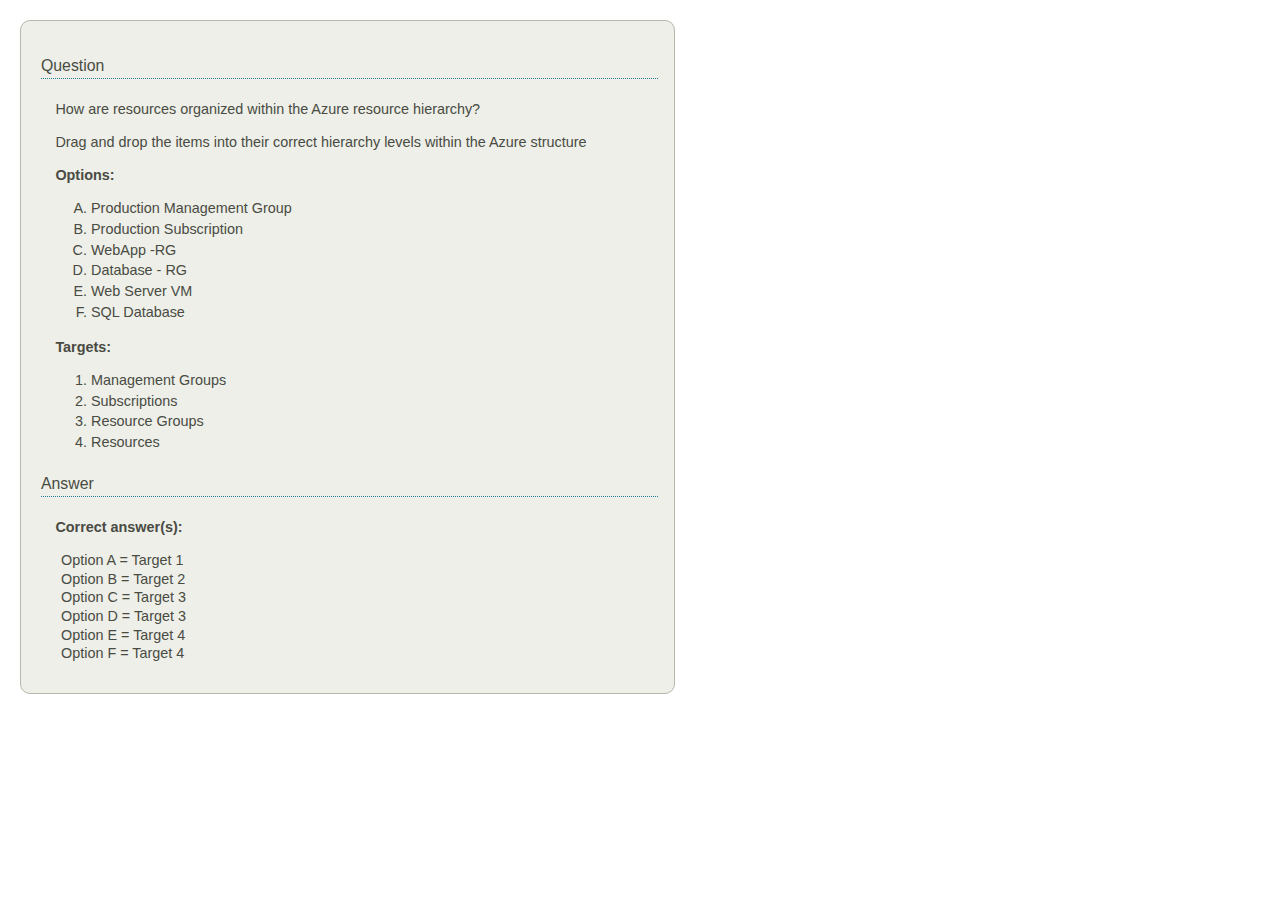
<file: transcript-it_clazbgdj_01_enus_04_02pq.html>
<?xml version="1.0"?>
<!DOCTYPE html PUBLIC "-//W3C//DTD XHTML 1.0 Transitional//EN" "http://www.w3.org/TR/xhtml1/DTD/xhtml1-transitional.dtd">
<html xml:lang="en" lang="en" xmlns="http://www.w3.org/1999/xhtml">
<head>
<title>Skillsoft Page Transcript</title>
<meta http-equiv="content-type" content="text/html; charset=utf-8" />
<link rel="stylesheet" type="text/css" href="core_html.css" />
<meta http-equiv="content-style-type" content="text/css2" />
<meta name="format-detection" content="telephone=no"/>
<script language="javascript" type="text/javascript">
//<![CDATA[
newWindow="";
windowOpen = false;
function takeaway() {
doWindow("takeaway.html");
}
function doWindow(filename) {
while(filename.indexOf("+") > 0){
filename = filename.replace("+", " ");
}
if (!newWindow.closed && newWindow.location){
newWindow.location.href = filename;
newWindow.focus();
}else {
newWindow=window.open(filename,'Title','toolbar=0,location=0,status=0,menubar=0,scrollbars=yes,resizable=yes,width=760,height=680');
if (!newWindow.opener) {
newWindow.opener = self;
}
newWindow.focus();
windowOpen = true;
}
}
function reveal_discovery(id) {
var e = document.getElementById(id);
if(e.style.display == 'block'){
e.style.display = 'none';
}else{
e.style.display = 'block';
}
}
//]]>
</script>
</head>
<body id="content-transcript">
<a id="top" name="top"></a>
<div id="fullpage-box">
<noscript>
<p>This page contains a JavaScript function that prints out the current frame document. To print out the document without using JavaScript, you need to press Control P.<br /></p>
</noscript>
<!-- <h1 class="referencelabel">Page Transcript</h1><div id="content-box"> -->
<div class="feature-box"><div class="feature-content-container"><h4>Question</h4><p class="feature-stem">How are resources organized within the Azure resource hierarchy?</p>

<p class="feature-stem">Drag and drop the items into their correct hierarchy levels within the Azure structure</p>
<p class="feature-stem"><strong>Options:</strong></p><ol type="A" class="options"><li class="options-list lettered-options">Production Management Group</li><li class="options-list lettered-options">Production Subscription</li><li class="options-list lettered-options">WebApp -RG</li><li class="options-list lettered-options">Database - RG</li><li class="options-list lettered-options">Web Server VM</li><li class="options-list lettered-options">SQL Database</li></ol><p class="feature-stem"><strong>Targets:</strong></p><ol class="options"><li class="options-list">Management Groups</li><li class="options-list">Subscriptions</li><li class="options-list">Resource Groups</li><li class="options-list">Resources</li></ol><h4>Answer</h4 ><p class="feature-stem"><strong>Correct answer(s):</strong></p><p class="feature-stem options">Option A = Target 1<br/>Option B = Target 2<br/>Option C = Target 3<br/>Option D = Target 3<br/>Option E = Target 4<br/>Option F = Target 4<br/></p></div></div>
<div id="toc">
</div>
<!-- copyright box begins-->
<!-- <div id="copyright-box">
<p class="copyright-text">&#169; 2020 Skillsoft Ireland Limited</p>
</div> -->
<!-- copyright box ends -->
</div>
<!-- full page box ends -->
</body>
</html>
</file>
<file: core_html.css>
/* STYLES FOR CONTENT ON SCREEN */

/* PAGE STRUCTURE */
body {
	margin: 20px;
	max-width: 655px;
	text-decoration: none;
	white-space: normal;
	line-height: 130%;
	font-weight: normal;
	font-variant: normal;
	font-style: normal;
	font-size: 0.9em;
	font-family: Arial,Helvetica,sans-serif;
	color: #494b43;
	background-color: #ffffff;
}

p,td {
	text-decoration: none;
	white-space: normal;
	line-height: 130%;
	font-weight: normal;
	font-variant: normal;
	font-style: normal;
	font-size: 0.9em;
	font-family: Arial,Helvetica,sans-serif;
	color: #494b43;
	background-color: #ffffff;
}

.show-noscript {
	text-align: center;
	color: #a4031b;
	font: 0.9em Arial, sans-serif;
	background-color: #f4f5f5;
	padding: 10px;
}

span.show-noscript {
	margin-left: 1.0em;
	margin-right: 1.0em;
}

#fullpage-box {
	margin-top: 20px;
	position: relative;
}

#content-box {
	margin-left: 0px;
	max-width: 635px;
}

#title-box {
	margin-top: 1.0em;
	clear: right;
	max-width: 655px;
}

#transcript #title-box {
	padding-bottom: 0;
}

.syntax-box, .table-box {
	margin-left: 0px;
	margin-top: 10px;
	margin-bottom: 10px;
	max-width: 635px;
}


.holder div.table-box {
	margin-top: 0px;
	max-width: 635px;
}

#printer-article {
	border: 0 none;
	color: #000000;
	margin-left: 540px;
	margin-top: 15px;
	position: absolute;
	vertical-align: top;
	width: 100px;
	z-index: 12;
	background-color: #ffffff;
}

/* added */

#printer-text {
	float: right;
	text-align: right;
	white-space: normal;
	font: 500 0.9em Arial,Helvetica,sans-serif;
	padding-right: 0;
	position: absolute;
	right: 0;
	z-index: 10;
}

#transcript #printer-text, #content-transcript #printer-text {

	text-align: right;
	white-space: normal;
	font: 500 0.9em Arial,Helvetica,sans-serif;
	padding-bottom: 2px;
	position: absolute;
	right: 0;
	z-index: 10;
}

#printer-text a {
	font-size: 1.0em;
	color: #195266;
	background-color: #ffffff;
}


/* end added */



/* HYPERLINKS */
a {
	font-family: Arial,Helvetica,sans-serif;
	font-style: normal;
	font-variant: normal;
	font-weight: 500;
	text-decoration: underline;
	white-space: normal;
	padding-left: 0.3em;
	padding-right: 0.3em;
	border: 1px solid transparent;
}

a:link,a:visited {
	background-color: #ffffff;
	color: #195266;
}

a:hover {
	background-color: #ffffff;
	color: #195266;
	text-decoration: none;
	border: 1px solid #195266;
}

a:active {
	background-color: #ffffff;
	color: #195266;
	text-decoration: underline;
}

a:focus {
	background-color: #ffffff;
	color: #195266;
	text-decoration: none;
	border: 1px solid #195266;
	outline: none;
}

a#top {
	padding: 0;
	border: none;
	text-decoration: none;
}
#toc {
	margin-bottom: 2.0em;
}

/* HEADINGS */

h1,h2,h3,h4,h5 {
	font-family: Arial,Helvetica,sans-serif;
	font-style: normal;
	font-variant: normal;
	text-decoration: none;
	white-space: normal;
	font-weight: normal;
	max-width: 655px;
}

.division, .speaker-heading {
	font-size: 1.1em;
	line-height: 1.1em;
	margin-bottom: -0.75em;
	max-width: 655px;
}

.objective-heading {
	font-size: 1.1em;
	line-height: 1.1em;
	margin-bottom: -0.2em;
	max-width: 655px;
}

#fullpage-box #title-box h2.title {
	font-size: 2.0em;
	color: #494b43;
	background-color: #ffffff;
	padding-bottom: 2px;
	border-bottom: 1px solid #81887b;
	padding-top: 0.5em;
	line-height: 1.2em;
	max-width: 655px;
}

div.topictranscript h2.title {
	font-size: 2.0em;
	color: #494b43;
	background-color: #ffffff;
	padding-bottom: 2px;
	border-bottom: 1px solid #81887b;
	padding-top: 0.5em;
	line-height: 1.2em;
	max-width: 655px;
}
body #fullpage-box #title-box {
	margin-top: 1.0em;
	padding-top:  0.5em;
}

body#transcript #fullpage-box #title-box, body#content-transcript #fullpage-box #title-box  {
	margin-top: 1.0em;
	padding-top: 0;
}

body#transcript #fullpage-box #title-box h2.title, body#content-transcript #fullpage-box #title-box h2.title {
	font-size: 2.0em;
	color: #494b43;
	background-color: #ffffff;
	padding-bottom: 2px;
	border-bottom: medium none;
	padding-top: 0;
	line-height: 1.1em;
	max-width: 655px;
}

#transcript #fullpage-box h2.referencelabel, #content-transcript #fullpage-box h1.referencelabel  {
	background-color: #ffffff;
	color: #54584f;
	text-align: left;
	display: block;
	white-space: normal;
	font-weight: bold;
	font-variant: normal;
	font-style: normal;
	font-family: Arial,Helvetica,sans-serif;
	padding-bottom: 2px;
	border-bottom: 1px solid #81887b;
	font-size: 1.1em;
	max-width: 655px;
	z-index: 0;
	position: relative;

}

h3.division {
	background-color: #ffffff;
	color: #000000;
	padding-top: 0.3em;
	text-decoration: none;
	white-space: normal;
	font-weight: bold;
	font-variant: normal;
	font-style: normal;
	font-size: 1.3em;
	font-family: Arial,Helvetica,sans-serif;
	margin-bottom: -0.5em;
	max-width: 635px;
}

h3.division.align-margin {
	margin-bottom: 0.5em;
}

h3.heading-3 {
	background-color: #ffffff;
	color: #000000;
	text-decoration: none;
	white-space: normal;
	font-weight: bold;
	font-variant: normal;
	font-style: normal;
	font-size: 1.1em;
	margin-bottom: -0.5em;
	font-family: Arial,Helvetica,sans-serif;
	max-width: 635px;
}

h4.heading-4 {
	background-color: #ffffff;
	color: #000000;
	text-decoration: none;
	white-space: normal;
	font: bold 1.0em Arial,Helvetica,sans-serif;
	margin-bottom: -0.6em;
	max-width: 635px;
}

.callout-rule {
	margin-left: 5%;
	margin-right: 5%;
	text-align: left;
}

.callout-text {
	color: #000000;
	margin-left: 30px;
	margin-right: 30px;
	text-align: center;
	text-decoration: none;
	font: italic bold 1.0em Arial, sans-serif;
	background-color: #ffffff;
}

.article-subheading {
	color: #000000;
	font-family: Arial, sans-serif;
	font-weight: bold;
	margin-left: 0px;
	padding-top: 10px;
	text-decoration: none;
	background-color: #ffffff;
	max-width: 635px;
}

.bodytext-bullet-list {
	font-weight: 500;
	max-width: 635px;
	color: #494b43;
	background-color: #ffffff;
}


.bodytext, .intro-bodytext {
	font-size: 1.0em;
	font-weight: 500;
	max-width: 635px;
	line-height: 130%;
	color: #494b43;
	background-color: #ffffff;
}

p.objective-text {
	font-size: 1.0em;
	font-weight: 500;
	max-width: 635px;
	font-style: italic;
	color: #494b43;
	background-color: #ffffff;
}

#transcript #objective-box p.objective-text {
	font-size: 1.0em;
	font-weight: 500;
	max-width: 635px;
	font-style: normal;
	color: #494b43;
	background-color: #ffffff;
}

.center, .holder {
	padding-top: 10px;
}

.syntax-paragraph {
	background-color: #ffffff;
	color: #c60c30;
	text-decoration: none;
	white-space: normal;
	font-weight: normal;
	font-variant: normal;
	font-style: normal;
	font-size: 1.0em;
	font-family: Arial, Helvetica, sans-serif;
	margin-left: 30px;
	margin-right: 20px;
}

#fullpage-box #content-box .code-paragraph {
	background-color: #edefe8;
	color: #494b43;
	margin-left: 0px;
	padding: 15px 15px 15px 20px;
	max-width: 635px;
	border-radius: 10px;
	border: 1px solid #b3b9ab;
	font-family: "Courier New", Courier, monospace;
	font-size: 1.0em;
}

p.bodytext code {
	font-size: 1.10em;
	font-family: "Courier New", Courier, monospace;
	text-align: left;
	text-decoration: none;
	white-space: normal;
}

li.numbered code {
	font-size: 1.02em;
	font-family: "Courier New", Courier, monospace;
	text-align: left;
	text-decoration: none;
	white-space: normal;
}

p.code-paragraph {
	font-size: 1.0em;
	font-family: "Courier New", Courier, monospace;
}

p.code-paragraph code {
	font-size: 1.0em;
	font-family: "Courier New", Courier, monospace;
	text-align: left;
	text-decoration: none;
	white-space: normal;
	max-width: 635px;
}

.coding-list-container {
	color: #000000;
	margin-left: 0px;
	text-align: left;
	text-decoration: none;
	max-width: 617px;
	font: 0.9em "Courier New", monospace;
	background-color: transparent;
	padding: 15px 20px 25px;
}

.coding-list-label {
	color: #003366;
	padding-top: 5px;
	font: bold 1.0em Arial, sans-serif;
	background: transparent;
}

.copyright-text {
	color: #000000;
	font-size: 0.7em;
	line-height: 105%;
	padding-bottom: 30px;
	background: #ffffff;
	text-align: center;
}

.picture-caption, .form-caption {
	padding: 2px 0px 6px 0px;
	margin: 0;
	font-size: 0.75em;
	font-weight: 600;
	color: #61665a;
	background-color: #ffffff;
	max-width: 580px;
}


/* TABLES AND LISTS IN TABLES */

table {
	border-collapse: collapse;
	font-family: Arial, sans-serif;
	text-align: left;
	vertical-align: top;
	border-color: #c0c0c0;
	border-style: solid;
	border-width: 1px;
}

table.ranking {
	border-collapse: collapse;
	border-color: #c0c0c0;
	font-family: Arial, sans-serif;
	text-align: left;
	vertical-align: top;
	width: 90%;
	max-width: 617px;
}

tr {
	vertical-align: top;
	border-color: #b3b9ab;
	border-width: 2px;
}

td {
	border: 1px solid #b3b9ab;
	color: #494b43;
	padding: 5px;
	text-align: left;
	vertical-align: top;
	font-size: 0.9em;
	font-family: Arial, sans-serif;
	background-color: #ffffff;
}

th {
	color: #292b26;
	padding: 5px;
	text-align: left;
	vertical-align: top;
	font-weight: bold;
	font-size: 0.9em;
	font-family: Arial, sans-serif;
	background: #b3b9ab;
	border: 1px solid #b3b9ab;
}

caption {
	background-color: #ffffff;
	color: #494b43;
	font-weight: 500;
	font-size: 1.1em;
	font-family: Arial, sans-serif;
	padding-bottom: 10px;
	text-align: left;
}

th.rowheader {
	vertical-align: top;
	color: #ffffff;
	border-bottom: #ffffff thin solid;
	text-align: left;
	font-weight: bold;
	font-size: 0.9em;
	font-family: arial, sans-serif;
	background-color: #494b43;
	padding: 5px;
}

td.corner, th.corner, td.blank, th.blank {
	font-style: italic;
	background: #d9d9d9;
	color: #000000;
}


/* TINT BOXES FOR CODE AND DEFINITIONS */

#fullpage-box dl, #fullpage-box .code-paragraph-article {
	background: #edefe8;
	color: #494b43;
	margin-left: 0px;
	margin-top: 0px;
	padding: 15px 15px 15px 20px;
	text-align: left;
	text-decoration: none;
	white-space: normal;
	max-width: 635px;
	border-radius: 10px;
	border: 1px solid #b3b9ab;
}

/* DEFINITION LISTS */

dl {
	margin-left: 0px;
	margin-top: 0px;
	font-family: Arial, Helvetica, sans-serif;
	font-size: 1.0em;
	line-height: 130%;
	max-width: 635px;
}

dt {
	font-weight: bold;
	font-family: Arial, Helvetica, sans-serif;
	font-size: 1.0em;
	padding-top: 0.3em;
	line-height: 130%;
	padding-bottom: 0.2em;
	max-width: 580px;
}

dd {
	font-weight: normal;
	font-family: Arial, Helvetica, sans-serif;
	font-size: 1.0em;
	line-height: 130%;
	max-width: 580px;
}

.bodytext-definition-list dl {
	color: #494b43;
	font-size: 1.0em;
	line-height: 130%;
	padding: 10px;
	background: transparent;
	max-width: 635px;
}

.bodytext-definition-list dt, .bodytext-definition-list dd {
	color: #494b43;
	font-size: 1.0em;
	line-height: 130%;
	background-color: transparent;
	max-width: 580px;
}


/* OTHER UNIVERSALS */

img {
	border: 1px solid #b3b9ab;
	padding-top: 5px;
	padding-right: 5px;
	padding-bottom: 5px;
	padding-left: 5px;
	color: #000000;
	background-color: #ffffff;
}

pre {
	margin-left: 100px;
	margin-top: 0px;
	padding-top: 0px;
}

strong {
	font-weight: bold;
}

/*  LISTS */

ul,ol {
	list-style: disc outside;
	margin-left: 0px;
	padding-left: 30px;
	text-decoration: none;
	font: 1.0em Arial,Helvetica,sans-serif;
	max-width: 635px;
}

li {
	font-size: 1.0em;
	line-height: 130%;
}

li li {
	list-style-type: circle;
	list-style-position: outside;
}

ul ol {
	margin-left: 0px;
	padding-left: 28px;
	margin-top: 0.2em;
	margin-bottom: 0.2em;
	font-size: 1.0em;
}

ul ul {
	margin-left: 0px;
	padding-left: 20px;
	margin-top: 0.2em;
	margin-bottom: 0.2em;
	font-size: 1.0em;
}

li ol, li.numbered {
	list-style-type: decimal;
	font-size: 1.0em;
}

ul li.nested {
	list-style-type: none;
	margin-bottom: 0.0em;
	font-size: 1.0em;
}

ul li.nested ul li {
	list-style-type: circle;
	margin-bottom: 0.0em;
	font-size: 1.0em;
	max-width: 540px;
}

li.nested ol {
	list-style-type: decimal;
	margin-bottom: 0.6em;
	margin-left: 1.2em;
	padding-left: 1.6em;
}

ul li.nested ol li.numbered {
	list-style-type: decimal;
	margin-left: 0.6em;
}

ul li {
	list-style-type: disc;
	font-size: 1.0em;
}


ol li {
	font-weight: normal;
	font-size: 1.0em;
}


/* LISTS IN TABLES */

td ol {
	list-style-type: decimal;
	list-style-position: outside;
	margin: 0.2em 0.2em 0.2em 0.9em;
	padding: 0.2em 0.2em 0.2em 0.9em;
	text-decoration: none;
	font: 100% Arial, sans-serif;
}

td li {
	font-size: 100%;
}

td li.nested ol, li.nested ul, li.nested ol {
	font-size: 100%;
	margin: 0.2em 0.2em 0.2em 0.9em;
	padding: 0.2em 0.2em 0.2em 0.9em;
}

td li.nested ol, td li.nested ul {
	font-size: 1.0em;
	margin: 0.2em 0.2em 0.2em 0.9em;
	padding: 0.2em 0.2em 0.2em 0.9em;
}

td ul {
	list-style-type: disc;
	list-style-position: outside;
	margin: 0.2em 0.2em 0.2em 0.9em;
	padding: 0.2em 0.2em 0.2em 0.9em;
	text-decoration: none;
	font: 100% Arial, sans-serif;
}



/* TRANSCRIPT STRUCTURES */

.feature-box {
	background: #edefe8;
	color: #000000;
	margin-left: 0px;
	padding: 15px 15px 15px 20px;
	max-width: 635px;
	border-radius: 10px;
	border: 1px solid #b3b9ab;
}

.feature-content-container {
	margin: 0em;
	padding: 0em;
}

div#content-box div.feature-box div.feature-content-container dl {
	margin-top: -1.5em;
	border: 0;
	padding-left: 13px;
}

div#content-box div.feature-box div.feature-content-container dl dt {
	color: #494b43;
	font-size: 1.0em;
	font-weight: 500;
	line-height: 130%;
	background-color: transparent;
	max-width: 580px;
}

div#content-box div.feature-box div.feature-content-container dl dd {
	color: #494b43;
	font-size: 1.0em;
	font-weight: 500;
	line-height: 130%;
	background-color: transparent;
	max-width: 580px;
}

.feature-content-container h3, .feature-content-container h4, .feature-content-container h5  {
	font-family: Arial,Helvetica,sans-serif;
	font-size: 1.1em;
	color: #494b43;
	background-color: transparent;
	padding-bottom: 2px;
	border-bottom-color: #247b97;
	border-bottom-width: 1px;
	border-bottom-style: dotted;
	max-width: 617px;
}

.feature-label, .slide-content {
	background-color: transparent;
	color: #000000;
	text-decoration: none;
	white-space: normal;
	font-weight: bold;
	font-variant: normal;
	font-style: normal;
	font-size: 1.1em;
	margin-bottom: 0.5em;
	margin-top: 1.5em;
	font-family: Arial,Helvetica,sans-serif;
}

.feature-stem, .matches {
	font-family: Arial, sans-serif;
	color: #494b43;
	background-color: transparent;
	font-weight: 500;
	margin-left: 1.0em;
	margin-right: 1.0em;
	font-size: 1.0em;
}

.feature-subheading {
	color: #494b43;
	margin-left: 1.0em;
	margin-right: 1.0em;
	font: 600 1.0em Arial, sans-serif;
	background: transparent;
}

.feature-text {
	color: #494b43;
	background-color: transparent;
	font-family: Arial, sans-serif;
	font-style: italic;
	font-weight: 500;
	margin-left: 1.0em;
	margin-right: 1.0em;
}

.secondlevel-text {
	color: #494b43;
	background-color: transparent;
	font-size: 1.0em;
	font-family: Arial, sans-serif;
	font-style: italic;
	font-weight: 500;
	margin-left: 1.0em;
	margin-right: 1.0em;
}

.secondlevel-table-text {
	color: #494b43;
	background-color: transparent;
	font-family: Arial, sans-serif;
	font-style: italic;
	font-weight: 500;
	width: 96%;
}

.link-instruction {
	color: #494b43;
	background-color: transparent;
	margin-left: 0px;
	text-align: left;
	max-width: 520px;
	font: italic 500 0.8em Arial, sans-serif;
}

.moderator, .audience, .guest {
	font-size: 0.9em;
	margin-left: 0px;
	max-width: 617px;
}

.no-class {
	font-style: normal;
}

.drilldown-bullet-list {
	padding-left: 35px;
}

.action {
	color: #000000;
	font-size: 0.9em;
	margin-left: 0px;
	padding: 5px;
	width: 520px;
	background-color: transparent;
}

ul.objective-list {
	width: 600px;
	list-style-type: square;
	list-style-position: outside;
	text-align: left;
	margin-top: -0.4em;
}

.objective {
	padding-bottom: 0.3em;
	font-style: italic;
	font-weight: 500;
	font-size: 1.0em;
	font-family: Arial,Helvetica,sans-serif;
	color: #494b43;
	background-color: #ffffff;
}

.options-list {
	color: #494b43;
	background-color: transparent;
	text-decoration: none;
	font: 500 1.0em 100% Arial, sans-serif;
	padding-bottom: 2px;
	margin-right: 20px;
	list-style-type: decimal;
	max-width: 500px;
}

.options {
	color: #494b43;
	background-color: transparent;
	font-family: Arial, sans-serif;
	list-style-position: outside;
	margin-left: 20px;
	text-decoration: none;
}

ol.options {
	color: #494b43;
	background-color: transparent;
	margin-right: 20px;
	list-style-position: outside;
	list-style-type: decimal;
	font-size: 1.0em;
}

div.feature-content-container ol.options li {
	display: list-item;
	color: #494b43;
	background-color: transparent;
	padding-bottom: 2px;
	margin-right: 20px;
	font-size: 1.0em;
	max-width: 500px;
}


div.feature-content-container ol.options li.lettered-options  {
	display: list-item;
	list-style-position: outside;
	list-style-type: upper-alpha;
}

.picture-box {
	border-color: #ffffff;
	border-style: solid;
	border-width: 0.1em;
	font-size: 0.9em;
	margin-bottom: 0px;
	margin-top: 10px;
	margin-left: 1px;
	text-align: left;
	max-width: 580px;
}

.transcript-bullet-list {
	list-style: disc outside;
	margin-left: 0px;
	padding-left: 24px;
	text-decoration: none;
	font: 1.0em Arial,Helvetica,sans-serif;
	max-width: 600px;
}

#fullpage-box #content-box ul.transcript-bullet-list li {
	list-style: disc outside;
	margin-left: 0px;
	padding-bottom: 2px;
	text-decoration: none;
	font: 1.0em Arial,Helvetica,sans-serif;
	max-width: 550px;
}

ul.transcript-bullet-list li + ul.transcript-bullet-list li {
	padding-bottom: 0px;
	margin-bottom: 10px;
}

.question-definition-list {
	color: #b00000;
	margin-left: 1.0em;
	margin-right: 1.0em;
	padding-top: 1.0em;
	width: 480px;
	font: 600 1.0em Arial, sans-serif;
	background-color: transparent;
}

.question-definition-list dd {
	color: #b00000;
	margin-left: 1.0em;
	margin-right: 1.0em;
	margin-bottom: 1.0em;
	font: 1.0em Arial, sans-serif;
	background-color: transparent;
}

.question-definition-list dt {
	color: #b00000;
	margin-left: 1.0em;
	margin-right: 1.0em;
	font: 800 1.0em Arial, sans-serif;
	background-color: transparent;
}

.ranking-question-table {
	margin-left: 1.0em;
	margin-right: 1.0em;
}

.replaceable, em {
	font-style: italic;
}


.step-details {
	font-size: 1.0em;
	font-weight: normal;
	padding-bottom: 0.5em;
	text-align: left;
}

.step-number {
	font-size: 1.0em;
	font-weight: bold;
	text-align: center;
}

.centered-cell {
	text-align: center;
}

.subheading-regular {
	color: #000000;
	margin-left: 0px;
	padding-top: 10px;
	text-decoration: none;
	font: 700 0.9em Arial, sans-serif;
	background-color: #ffffff;
}

.supplement-instruction {
	color: #000000;
	margin-left: 1.0em;
	margin-right: 1.0em;
	font: italic 500 0.8em Arial, sans-serif;
	background-color: transparent;
}

.supplement-text {
	color: #000000;
	font-family: Arial, sans-serif;
	font-size: 1.0em;
	font-style: normal;
	font-weight: 500;
	margin-left: 1.0em;
	margin-right: 1.0em;
	background-color: transparent;
}

.supplement-title {
	color: #003366;
	font-family: Arial, sans-serif;
	font-style: normal;
	font-weight: bold;
	margin-left: 1.0em;
	margin-right: 1.0em;
	background-color: transparent;
}


.transcript-subheading-regular {
	font-size: 0.9em;
	font-weight: 700;
	margin-left: 55px;
	width: 540px;
}

caption.ranking-question {
	color: #930000;
	padding-bottom: 10px;
	text-align: left;
	font: bold small Arial, sans-serif;
	background: #f5f5f5;
}

#printout-logo-right-solo, #printout-logo-right {
	display: none;
}

#objective-box, #speaker-box, #title-box {
	color: #000000;
	margin-left: 0px;
	background-color: #ffffff;
}

.action code, .coding-list-body {
	color: #000000;
	background-color: transparent;
}

.top-link, .toc-link {
	color: #d0d0d0;
	font-size: 1.0em;
	background-color: transparent;
}

#toc h3.division {
	padding-bottom: 0.3em;
}

#toc p.toc-link {
	font-size: 1.0em;
	line-height: 1.0em;
}

#copyright-box {
	margin-top: 50px;
	text-align: center;
}

.hidden {
	display: none;
}

.highlighted {
	color: #ffffff;
	background-color: #800000;
}

h3.division + div.feature-box {
	margin-top: 2.0em;
}

div.feature-box + div.feature-box {
	margin-top: 2.0em;
}

#content-box > dl.bodytext-definition-list {
	margin-top: 1.0em;
	max-width: 635px;
}



h3 + div.definition-list {
	margin-top: 1.0em;
}


/* INTERACTIVITY CODE FROM TRANSCRIPT HEADER */

p.clicklist-prompt {
	display: block;
	font-size: 1.0em;
	font-weight: 600;
	color: #61665a;
	margin-left: 15px;
}

dl.bodytext-click-list, body.transcript dl.bodytext-click-list {
	font-family: Arial, Helvetica, sans-serif;
	color: #000000;
	background-color: transparent;
	margin-left: 58px;
	padding-top: 0.1em;
	margin-top: -0.7em;
}

dl.bodytext-click-list dt {
	margin-left: 0em;
	cursor: default;
	margin-top: 1.2em;
	margin-bottom: 1.0em;
}

dl.bodytext-click-list a:link {
	text-decoration: none;
	color: #195266;
	background-color: transparent;
	font-weight: 600;
}

dl.bodytext-click-list a:active {
	text-decoration: underline;
	color: #195266;
	cursor: pointer;
	background-color: transparent;
	font-weight: 600;
}

dl.bodytext-click-list a:visited {
	text-decoration: none;
	color: #195266;
	cursor: pointer;
	background-color: transparent;
	font-weight: 600;
}

dl.bodytext-click-list a:hover {
	text-decoration: underline;
	color: #195266;
	cursor: pointer;
	background-color: transparent;
	font-weight: 600;
}

body div#fullpage-box div#content-box dl.bodytext-click-list dd.showhide, dl.bodytext-click-list dd {
	color: #494b43;
	background-color: transparent;
}

body div#fullpage-box div#content-box dl.bodytext-click-list dd.showhide, body#resourceaids.transcript div#content-box dl.bodytext-click-list .showhide  {
	color: #494b43;
	background-color: transparent;
	padding: 15px 15px 15px 15px;
	border-color: #247b97;
	border-width: 1px;
	border-style: dotted;
}

dl.bodytext-click-list dd {
	color: #494b43;
	background-color: transparent;
	padding: 15px 15px 15px 15px;
}

body div#fullpage-box div#content-box dl.bodytext-click-list dd.showhide p.intro-bodytext, dl.bodytext-click-list dd p.intro-bodytext, dd.showhide p.bodytext, dl.bodytext-click-list dd p.bodytext {
	max-width: 550px;
}

dl.bodytext-click-list dd p.intro-bodytext {
	max-width: 550px;
}

dd.showhide p.bodytext {
	max-width: 550px;
}

dl.bodytext-click-list dd p.bodytext {
	max-width: 550px;
}

dd.showhide ul, dd ul {
	font-size: 90%;
	margin-left: 20px;
	margin-bottom: 2px;
}

dl.bodytext-click-list dd.showhide {
	display: none;
}

dl.bodytext-click-list dd.showhide h3.challenge-subheading {
	font: bold 1.2em Arial, sans-serif;
	color: #494b43;
	background-color: transparent;
	padding-top: 20px;
	margin-left: 0;
	margin-top: 0.5em;
	margin-bottom: 0.5em;
}

dl.bodytext-click-list dd.showhide h5.challenge-subheading {
	font: bold 0.9em Arial, sans-serif;
	color: #494b43;
	background-color: transparent;
	padding-top: 0;
	margin-left: 0;
	margin-top: 1.0em;
	margin-bottom: 0.5em;
	text-transform: uppercase;
}

dd.showhide p.bodytext {
	color: #494b43;
	background-color: transparent;
	padding-top: 0;
	margin-top: 0.5em;
	margin-bottom: 0.5em;
	font-size: 1.0em;
	line-height: 1.4em;
	text-align: left;
}

dd.showhide p.secondlevel-text {
	color: #494b43;
	background-color: transparent;
	padding-top: 0;
	margin-top: 0.5em;
	margin-bottom: 0.5em;
	font-size: 1.0em;
	line-height: 1.3em;
	text-align: left;
	width: 70%;
	margin-left: 20px;
}

dd.showhide ul.bodytext {
	color: #494b43;
	background-color: transparent;
	padding-top: 0;
	margin-top: 0.5em;
	margin-bottom: 0.5em;
	font-size: 0.9em;
	line-height: 1.2em;
	text-align: left;
	width: 60%;
	margin-left: 0px;
	padding-left: 60px;
}

dd.showhide p.bodytext-question {
	color: #494b43;
	background-color: transparent;
	padding-top: 0;
	margin-top: 0.5em;
	margin-bottom: 0.5em;
	font-size: 1.0em;
	line-height: 1.4em;
	text-align: left;
	width: 70%;
	margin-left: 20px;
}

dd.showhide li.options-list {
	color: #494b43;
	background-color: transparent;
	padding-top: 0;
	margin-top: 0.5em;
	margin-bottom: 0.5em;
	font-size: 1.0em;
	line-height: 1.4em;
	text-align: left;
	width: 70%;
	margin-left: 20px;
}

dd.showhide p.feature-stem {
	color: #494b43;
	background-color: transparent;
	margin-left: 3px;
}

div.column-object {
	margin-bottom: 20px;
}

@media print {
p.clicklist-prompt {
	display: none;
}

body > div#fullpage-box div#content-box > dl.bodytext-click-list > dd.showhide {
	display: block;
}

}


/* LEGACY CONTENT SUPPORT STYLES - DO NOT DELETE WITHOUT COMPLETE TEST FOR OVERLAP WITH CURRENT CONTENT */

.seminar-caption {
	color: #494b43;
	background-color: transparent;
	font-weight: bold;
	margin-left: 55px;
	margin-top: 5px;
}

.slide-bullet-list {
	color: #b00000;
	font-weight: 600;
	list-style-position: outside;
	list-style-type: square;
	margin: 1.5em;
	padding-left: 1.5em;
	text-decoration: none;
	background-color: transparent;
}

.slide-bullet-regular {
	font-family: Arial, sans-serif;
	font-weight: bold;
	text-decoration: none;
}

.slide-code-paragraph {
	color: #003366;
	padding-left: 10px;
	padding-right: 10px;
	text-align: left;
	text-decoration: none;
	font: bold 1.0em "Courier New", monospace;
	background: #f5f5f5;
	max-width: 550px;
}

.slide-list-intro {
	color: #b00000;
	margin-left: 1.0em;
	margin-right: 1.0em;
	font: 600 0.9em Arial, sans-serif;
	background-color: transparent;
}

.slide-running-head {
	color: #b00000;
	margin-left: 1.0em;
	margin-right: 1.0em;
	text-transform: uppercase;
	font: 900 1.0em Arial, sans-serif;
	background-color: transparent;
}

.slide-title {
	color: #b00000;
	text-decoration: none;
	font: bold 1.1em Arial, sans-serif;
	background-color: transparent;
}

.slide {
	padding-bottom: 30px;
}

.speaker-text {
	margin-left: 55px;
	width: 500px;
	font: bold 0.9em Arial, sans-serif;
}

.workshop-code-slide {
	color: #b00000;
	font-size: small;
	font-weight: 600;
	background: #f5f5f5;
}

.workshop-code {
	color: #000000;
	margin-left: 55px;
	text-align: left;
	text-decoration: none;
	font: bolder 1.0em "Courier New", monospace;
	background-color: transparent;
	padding: 15px 20px 15px 40px;
}

/* --------------------------------------------------  */

/* --------------------------------------------------  */

/*  STYLES FOR PRINTING */

@media print {

#resourcespage, #resources {
	margin-left: 0px;
	margin-right: 30px;
	padding-left: 0px;
}

ul, ol {
	margin-left: 20px;
	padding-left: 20px;
}

td {
	height: 1.5em;
	line-height: 1.3em;
}

td.field {
	width: 100px;
}

.formtable {
	page-break-before: always;
}

/* Logo suppressed in printouts due use UCE design approach */


/*
#printout-logo-right-solo {
	display: block;
	text-align: right;
	clear: left;
}

#printout-logo-right {
	display: block;
	float: right;
}

#printout-logo-left {
	display: block;
	float: left;
}
*/


#printout-logo-right-solo, #printout-logo-right {
	display: none;
}
#title-box-article, .title-article {
	width: 100%;
	padding-bottom: 16px;
}

#coursereference {
	margin-top: 2.0em;
	border-top-color: #bababa;
	border-top-style: solid;
	border-top-width: 2px;
	border-bottom-color: #bababa;
	border-bottom-style: solid;
	border-bottom-width: 2px;
	padding-top: 0.1em;
	margin-left: 0px;
	margin-right: 0px;
	width: 100%;
}

#coursereference p {
	margin-top: 0.3em;
	margin-bottom: 0.2em;
	margin-left: 0px;
	font-size: 80%;
	width: 100%;
}

p.coursetopic {
	margin-top: 0.2em;
	margin-bottom: 0.2em;
	margin-left: 0px;
	font-size: 80%;
}

h1.title-article, h1.aid-title {
	margin-top: 3.0em;
	border-bottom-color: #bababa;
	border-bottom-style: solid;
	border-bottom-width: 2px;
	padding-bottom: 0.2em;
	width: 100%;
	margin-bottom: 10px;
	font-size: 1.1em;
	margin-left: 0px;
}

#main-box {
	margin-left: 0px;
	margin-top: 0.1em;
	display: block;
	width: 100%;
}

p {
	padding-bottom: 0px;
	font-size: 0.9em;
	margin-left: 0px;
}

ul {
	margin-bottom: -10px;
	padding-bottom: 0px;
	font-size: 1.0em;
	list-style: disc outside;
	margin-left: 15px;
}

#content-box ul, #content-box ol {
	margin-bottom: 0px;
	font-size: 1.0em;
}

li {
	line-height: 120%;
	margin-bottom: 0.4em;
}

#bottom-index-box {
	margin-bottom: 0px;
}

#objectiveslist {
	text-indent: 0px;
}

p.objectives-intro {
	padding-top: 1.0em;
	text-indent: 0px;
	padding-bottom: 0;
	margin-bottom: 0;
}

h2.objectives-subhead {
	margin-left: 0px;
	padding-top: 1.0em;
	text-indent: 0px;
	margin-bottom: 0.6em;
}

#resourcespage ul {
	margin-top: 1.0em;
}

#resources ul {
	margin-top: 0.6em;
}

.referencelabel {
	text-decoration: none;
	white-space: normal;
	color: #a0a0a0;
	width: 500px;
	font: bold 2.2em Arial,Helvetica,sans-serif;
	background-color: transparent;
}

#main-box dl {
	margin-top: 10px;
}

.table-box {
	padding-top: 0px;
	margin-bottom: 0px;
	margin-left: 2px;
}

#main-box .table-box {
	margin-top: 0px;
	width: 100%;
}

body, #resources, h2, h3, .referencelabel, .referencetitle, #body-content, .holder, .intro-bodytext, .bodytext, .picture-caption, #title-box-article, .subcategory, .subhead-resources-bodytext, .indented-resources-bodytext, .title-article, h3.article-subheading, h3.article-subheading, h5.article-subheading, ul ol {
	max-width: 100%;
	width: 100%;
	margin-left: 0px;
	padding-left: 0px;
}

ul ul, ul ol {
	margin-left: 20px;
}

#fullpage-box #content-box ol li.numbered {
	font-size: 1.0em;
}

.holder {
	page-break-before: auto;
	padding-top: 0px;
	font-size: 100%;
}

#definitions {
	page-break-before: auto;
}

#main-box p, #main-box ul {
	margin-top: 0px;
	margin-bottom: 10px;
	width: 100%;
}

.printout-resourcetype, .screenlabel, #main-box .form-caption, #printer-text, noscript, input, #bottomlinks, p.backtotop, #toc {
	display: none;
}

#resources div.copyright-claim p{
	display: block;
	text-align: center;
}

body {
	background: 0;
}

#fullpage-box {
	width: 90%;
}

.objective-heading {
	width: 100%;
}

.objective-list {
	margin-bottom: 0.6em;
}

dl {
	margin-left: 0px;
	width: 95%;
	margin-top: 30px;
}

dt {
	margin-left: 0px;
	margin-right: 15px;
	width: 90%;
}

.feature-box {
	margin-left: 0px;
	width: 95%;
}

.feature-content-container {
	margin-left: 0px;
	width: 100%;
	padding-bottom: 1.0em;
}

.feature-content-container h4 {
	width: 95%;
}

.code-paragraph {
	margin-left: 0px;
	max-width: 550px;
	padding: 15px 20px;
}

.top-link {
	display: none;
}

.syntax-paragraph {
	margin-left: 15px;
	width: 90%;
}

li.objective {
	margin-left: 55px;
	width: 90%;
	list-style-type: square;
	list-style-position: outside;
	text-align: left;
}

#title-box, #objective-box {
	margin-left: 0px;
}

.objective-text, #content-box, h3.division, p.bodytext, .feature-label {
	margin-left: 0px;
	width: 100%;
}

dd {
	margin-left: 20px;
}

.picture-box {
	margin-left: 0px;
	text-align: left;
}

.picture-box img {
	margin-left: 0px;
	margin-top: 10px;
}

h3.heading-3, h4.heading-4 {
	margin-left: 0px;
}

.supplement-instruction {
	margin-left: 1.0em;
}

#transcript #fullpage-box h1.referencelabel, #content-transcript #fullpage-box h2.referencelabel  {
	max-width: 100%;
	width: 100%;
}

div.topictranscript {
	page-break-before: always;
}


}
/* DO NOT DELETE EXTRA CHAIN BRACKET ON PREVIOUS LINE  */

/* --------------------------------------------------  */
/* --  eamon_maguidhir@skillsoft.com 28 July 2015  --  */
/* --------------------------------------------------  */
</file>
